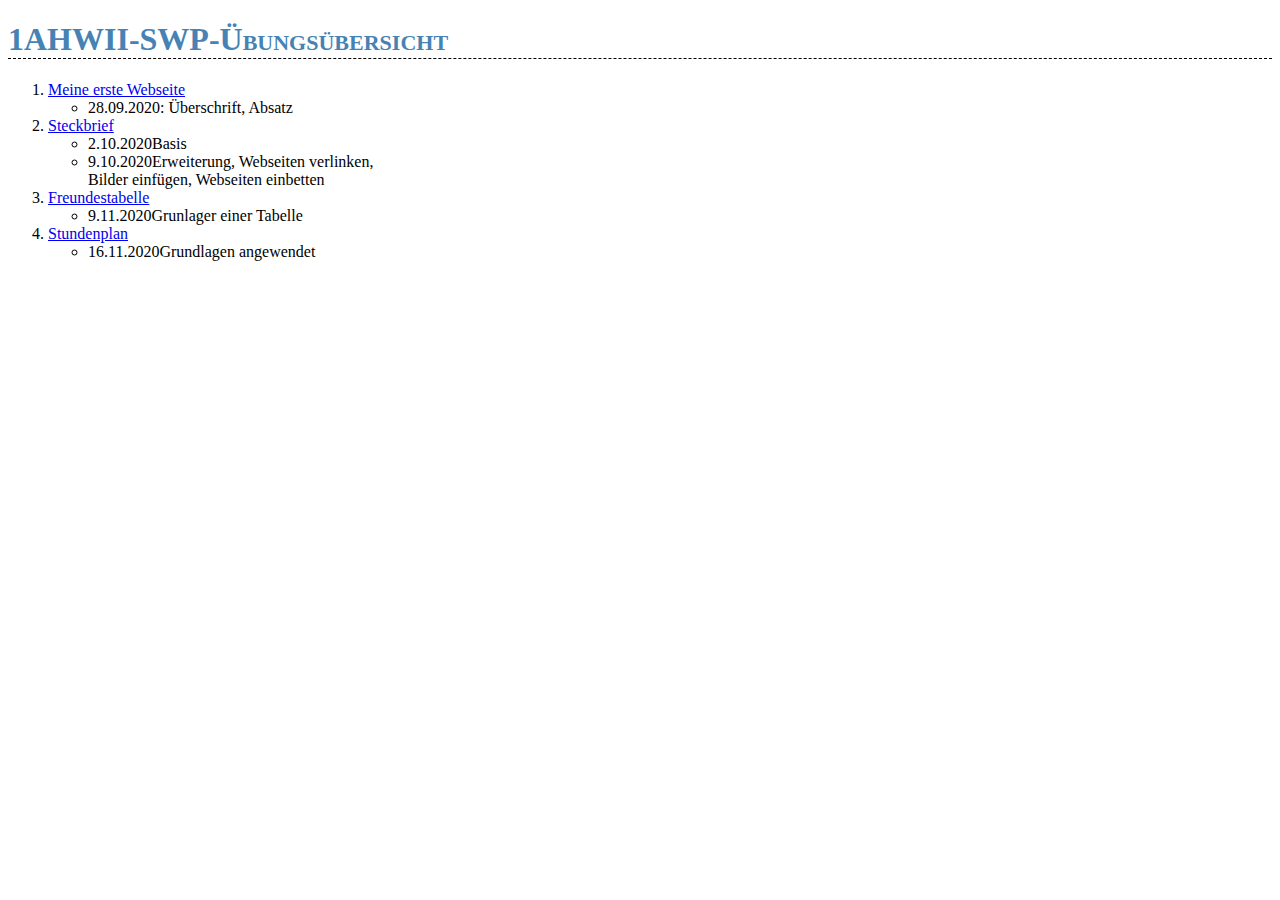
<file: index.html>
<!Doctype html>
    <html lang="de">
        <head>
            <meta charset="utf-8" />
            <title>SWP Übersicht</title>
            <link rel="stylesheet" href="styles.css" />
            
        </head>
            <body>
                
        <h1>1AHWII-SWP-Übungsübersicht</h1>
    
        <ol>   
         <li><!--Listenelement-->
             <a href="meine-erste-webseite.html" target="_blank">Meine erste Webseite</a>
            <ul>
                <li><span>28.09.2020:</span> Überschrift, Absatz</li>
            </ul>
        </li>
                
        <li>
            <a href="steckbrief.html" target="_blank">Steckbrief</a>
            <ul>
                <li><span>2.10.2020</span>Basis</li>
                <li><span>9.10.2020</span>Erweiterung, Webseiten verlinken,<br>Bilder einfügen, Webseiten einbetten</li>
            </ul>    
        </li>        
        <li>
            <a href="Freundestabelle.html" target="_blank">Freundestabelle</a>
            <ul>
                <li><span>9.11.2020</span>Grunlager einer Tabelle</li>
            </ul>
        </li>
        <li>
            <a href="Stundenplan.html" target="_blank">Stundenplan</a>
            <ul>
                <li><span>16.11.2020</span>Grundlagen angewendet</li>
            </ul>
        </li>
   
     </ol>          
    </body>
    </html>
</file>
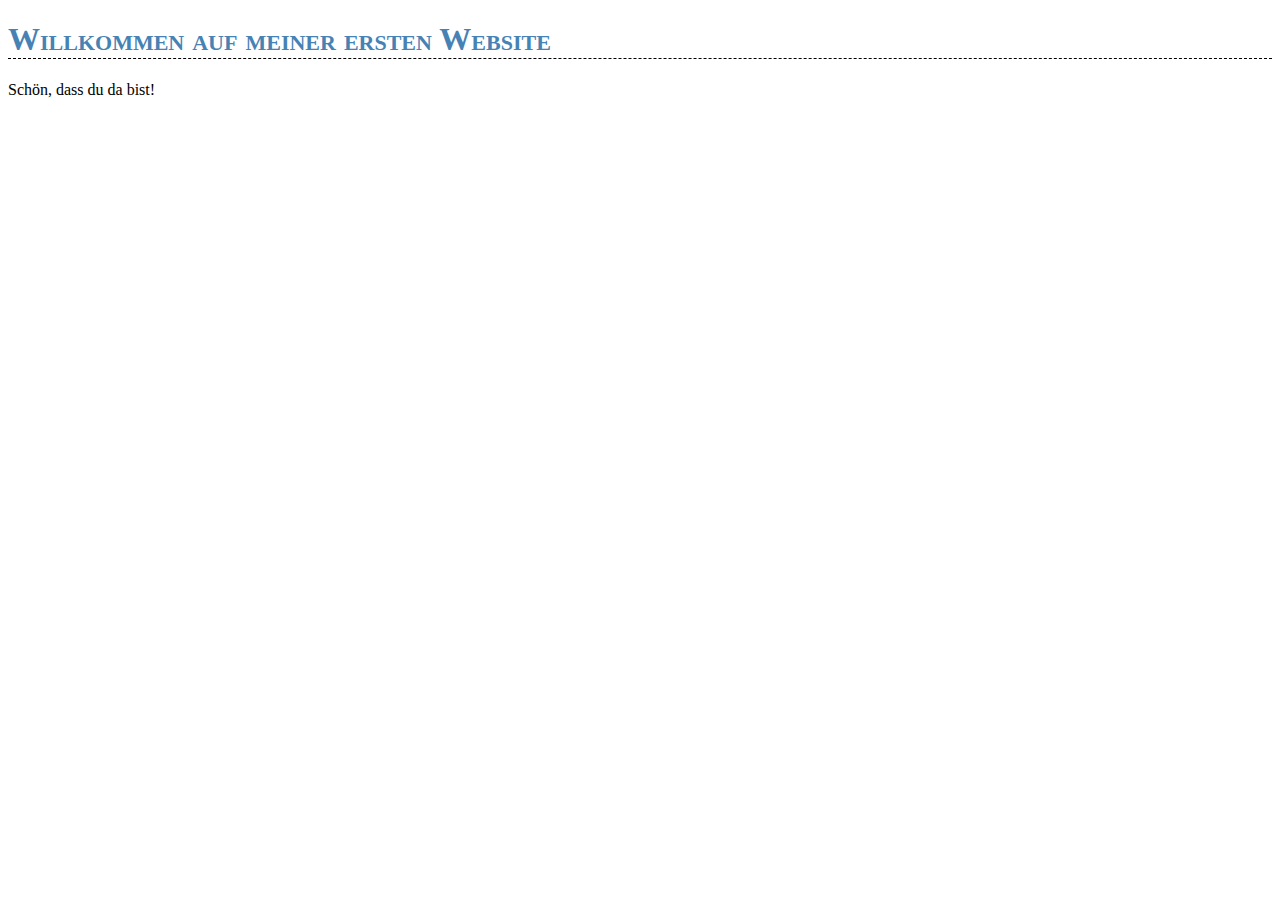
<file: meine-erste-webseite.html>
<!DOCTYPE html>
<html>
    <head>
        <meta charset="utf-8" />
        <title>Meine erste Website</title>
        <!--CSS referenzieren-->
        <link rel="stylesheet" href="styles.css" />
    </head>
    <body> 
        <!--h1 ist eine Überschrift-->
        <h1>Willkommen auf meiner ersten Website</h1>
        <p>Schön, dass du da bist!
        </p>   
    </body>
</html>
</file>
<file: styles.css>
h1 { /* Alle h1-Elemente stylen */
    /* Unterer Rand 1px breit, strichliert und schwarz zeichnen */
    border-bottom: 1px dashed black;
    /*Kleinbuchstaben als kleine Großbuchstaben darstellen */
    font-variant: small-caps;
    color: steelblue;
}

table {
    border-collapse: collapse;
}
th, td{
    border: 1px solid gray;
    padding: 10px;/* Abstand in jede Seite*/
}
</file>
